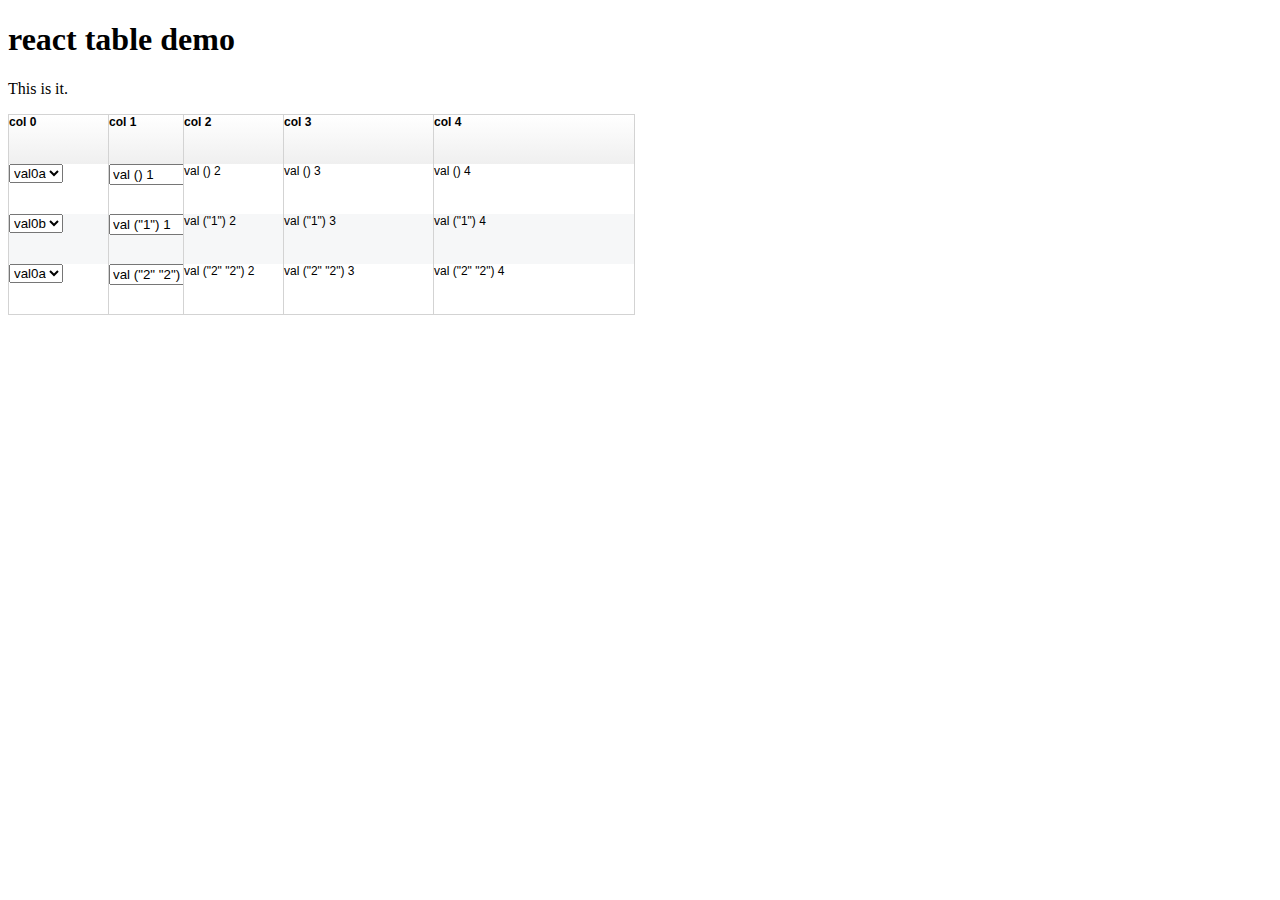
<file: cltable.html>
<!doctype html>
<html lang="en">
<head>
    <meta charset="utf-8">
    <title>react table demo</title>
    <link href="http://fonts.googleapis.com/css?family=Muli" rel="stylesheet" type="text/css">
    <link rel="stylesheet" href="css/cltable.css">
</head>
<body>
<section id="tableDemoSection"></section>
<script src="target/client.js"></script>
<script>
      cltable.cltableapp.run();
    </script>
</body>
</html>
</file>
<file: css/cltable.css>
.cltable {
}

.tableLayout {
}

.rowLayout {
}

.cellgroup_fixed {
}

.cellgroup_scrollable {
}

.row_header {
  font-weight: bold;
  background-color: #f6f7f8;
  background-image: linear-gradient(#fff, #efefef);
}

.row_dark {
  background-color: #f6f7f8;
}

.row_light {
  background-color: #fff;
}

.exampleTable {
  font-family: Helvetica, Arial, 'lucida grande', tahoma, verdana, arial, sans-serif;
  font-size: 12px;
}

.cellLayout {
  border-left-style: solid;
  border-left-width: 1px;
  border-bottom-style: solid;
  border-bottom-width: 1px;
  border-color: #d3d3d3;
}

.cellLayout_top {
  border-top-style: solid;
  border-top-width: 1px;
}

.cellLayout_right {
  border-right-style: solid;
  border-right-width: 1px;
}

.cltable_row {
  display: flex;
  flex-direction: row;
  flex-wrap: nowrap;
  justify-content: flex-start;
  align-items: center;
  align-content: flex-start;
}

.cltable_cell {
  order: 1;
  flex-grow: 1;
  align-self: center;
}

.app {
  font-family: 'Muli', 'Helvetica Neue', helvetica, arial;
  margin: 20px auto;
  overflow: auto;
}

.content-section {
  width: 100%;
  height:400px;
}

.tableBorder1 {
  border: 1
}

.table-header-height {
  height: 35px;
}

.header-down-size {
  width: 35px;
  height: 35px;
}

.inline-container {
    border:1px solid black;
 vertical-align : middle;
}

.table-header-cell {
 border:1px solid black;
 vertical-align : middle;
 position: relative;
 left: 0px;
}


.table-header-cell-left {
display: inline;
position: absolute;
left: 0px;
top: 0px;
 cursor: pointer;
 width: 70px;
 height: 35px;
}

.arrow-right {
display: inline; float: right;
 vertical-align : middle;
 cursor: pointer;
 width: 70px;
}

.header-selected {
    background-color: #CCCCCC;
}

.body-selected {
    background-color: #F4F4F4;
    border: 1px solid black;
}

.cell-selected {
    background-color: white;
    border: 2px solid blue;
}

.header-unselected {
    background-color: #E8E8E8;
}

.body-unselected {
    background-color: white;
    border: 1px solid black;
}

.table-header-center {
display: inline-block;
position: absolute;
top: 10px;
left: 20px;
 }

.inline-block {
display: inline-block;
 vertical-align : middle;
}

.no-style-type{
list-style-type: none;
padding-left: 0px;
}


.unselectable {
  -webkit-user-select: none;  /* Chrome all / Safari all */
  -moz-user-select: none;     /* Firefox all */
  -ms-user-select: none;      /* IE 10+ */

  /* No support for these yet, use at own risk */
  -o-user-select: none;
  user-select: none;
}

.table-filter-container {
    max-height: 60px;
    max-width: 60px;
}

.cursor-pointer {
    cursor: pointer
}

.display-none {
    display: none;
}

.table-header-filter-trigger {  /* Box in the button */
  display: inline;
  width: 80px;
  height: 35px;
  cursor: pointer;
}

.table-header-filter {  /* Box in the button */
}


.table-header-filter ul {
    list-style-type: none;  /* Remove the bullets from the list */
    padding: 0;
}


.table-overlay-header-menu ul {
    list-style-type: none;  /* Remove the bullets from the list */
    padding: 0;
  position;absolute;
  top: 0px;
  left: 0px;
}

.table-overlay-header-menu ul li.item:hover {
    display: block;
    border: 1px solid black;
    background-color: #EDC;
}

.flex-inline-container
{
    display:inline-flex;
    flex-direction:row;
    flex-wrap:nowrap;
    justify-content:space-between;
    align-items:center;
}



.table-filter-trigger {  /* Box in the button */
  display: inline;
  position;absolute;
  top: 0px;
  left: 35px;
    cursor: pointer;
}


.table-filter-menu {  /* Box in the button */
  display: block;
  position;absolute;
  top: 0px;
  left: 35px;
    z-index: 3;
    cursor: pointer;
    overflow: auto;

    height: 250px;
}

.table-filter-menu .top {  /* Box in the button */
}

.table-filter-menu ul {
    list-style-type: none;  /* Remove the bullets from the list */
    padding: 0;
  position;absolute;
  top: 0px;
  left: 0px;
}
.table-filter-menu ul li.item {
}

.table-filter-menu .items {
    list-style-type: none;  /* Remove the bullets from the list */
    padding: 0;
  position;absolute;
  top: 0px;
  left: 0px;
}

.table-filter-menu .items li.item {
}


.table-outside-container {
    position: relative;
}

.table-div-container {
    position: absolute;
    top: 0px;
    left: 0px;
}

.table-overlay-div {
    position: absolute;
    top: 70px;
    left: 0px;
    z-index: 3;
  opacity: 100;
  background: rgba(225, 225, 225, .8);
  overflow: no;
  border: 2px solid #ccf;
  width: 200px;
  height: 300px;
}

.table-overlay-header-menu {
    position: absolute;
    top: 70px;
    left: 0px;
    z-index: 3;
  opacity: 100;
  background: rgba(225, 225, 225, .8);
  overflow: no;
  border: 2px solid #ccf;
  width: 100px;
  height: 60px;
    cursor: pointer;
}

.default-table {
  border: 1px solid black;
  border-collapse: collapse;
  height:100%;
}

.default-table th, td {
    border: 1px solid black;
}

.default-tbody {
}
</file>
